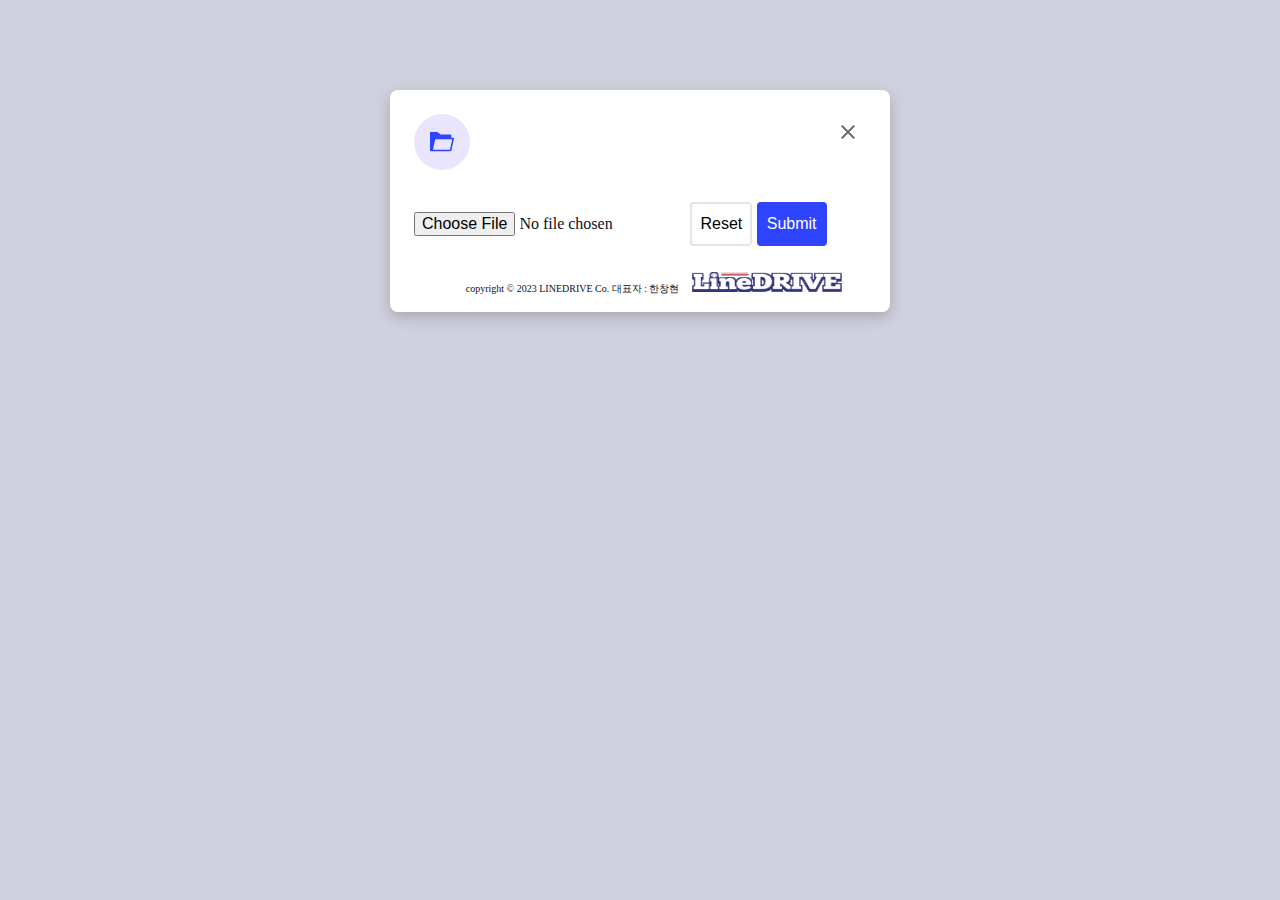
<file: templates/index.html>
<!DOCTYPE html>
<html lang="en">
<head>
    <meta charset="UTF-8">
    <meta http-equiv="X-UA-Compatible" content="IE=edge">
    <meta name="viewport" content="width=device-width, initial-scale=1.0">
    <title>Document</title>
    <link rel="stylesheet" href="../static/css/modal.css">
    <style>
      .footer {
            width : 100%;
            height : 50px;
            background : white;
            text-align : center;
            padding-top : 100px;
            font-family: 'TheJamsil';
            font-weight: 100;
            font-size : 10px;
            padding: 1rem 1.5rem 1.5rem;
            display: flex;
            justify-content: flex-end;
        }
        
        .footer .content {
            padding-bottom : 20px;
        }
        
        .footer img {
            width : 150px;
            height : 20px;
        }
    </style>
</head>
<body>
    <div class = "modal">
        <div class = "modal-header">
            <div class = "modal-logo">
                <span class = "logo-circle">
                    <svg xmlns="http://www.w3.org/2000/svg" xmlns:xlink="http://www.w3.org/1999/xlink" width="512" height="419.116" viewBox="0 0 512 419.116">
                      <defs>
                        <clipPath id="clip-folder-new">
                          <rect width="512" height="419.116" />
                        </clipPath>
                      </defs>
                      <g id="folder-new" clip-path="url(#clip-folder-new)">
                        <path id="Union_1" data-name="Union 1" d="M16.991,419.116A16.989,16.989,0,0,1,0,402.125V16.991A16.989,16.989,0,0,1,16.991,0H146.124a17,17,0,0,1,10.342,3.513L227.217,57.77H437.805A16.989,16.989,0,0,1,454.8,74.761v53.244h40.213A16.992,16.992,0,0,1,511.6,148.657L454.966,405.222a17,17,0,0,1-16.6,13.332H410.053v.562ZM63.06,384.573H424.722L473.86,161.988H112.2Z" fill="var(--c-action-primary)" stroke="" stroke-width="1" />
                      </g>
                    </svg>
                  </span>
            </div>
          <button class="btn-close">
            <svg xmlns="http://www.w3.org/2000/svg" width="24" height="24" viewBox="0 0 24 24"><path fill="none" d="M0 0h24v24H0V0z"/><path d="M19 6.41L17.59 5 12 10.59 6.41 5 5 6.41 10.59 12 5 17.59 6.41 19 12 13.41 17.59 19 19 17.59 13.41 12 19 6.41z" fill="var(--c-text-secondary)"/></svg>
          </button>
        </div>
        <div class="modal-body">
           <form action="http://127.0.0.1:5000/upload", method ="POST", enctype="multipart/form-data">
            <input type = "file" name = "file" style="font-family: TheJamsil">
            <input type = "reset" class="btn-secondary"> 
            <input type = "submit" class="btn-primary">
            </form>
        <div>
        <div class="footer">
            <div class="content">
                <p>copyright © 2023 LINEDRIVE Co.  대표자 : 한창현
                <a style="margin-left : 10px;"><img src="../static/image/Linedrive_Logoline.png"></a></p>
        </div>
    </div>
    </div>
</body>
</html>
</file>
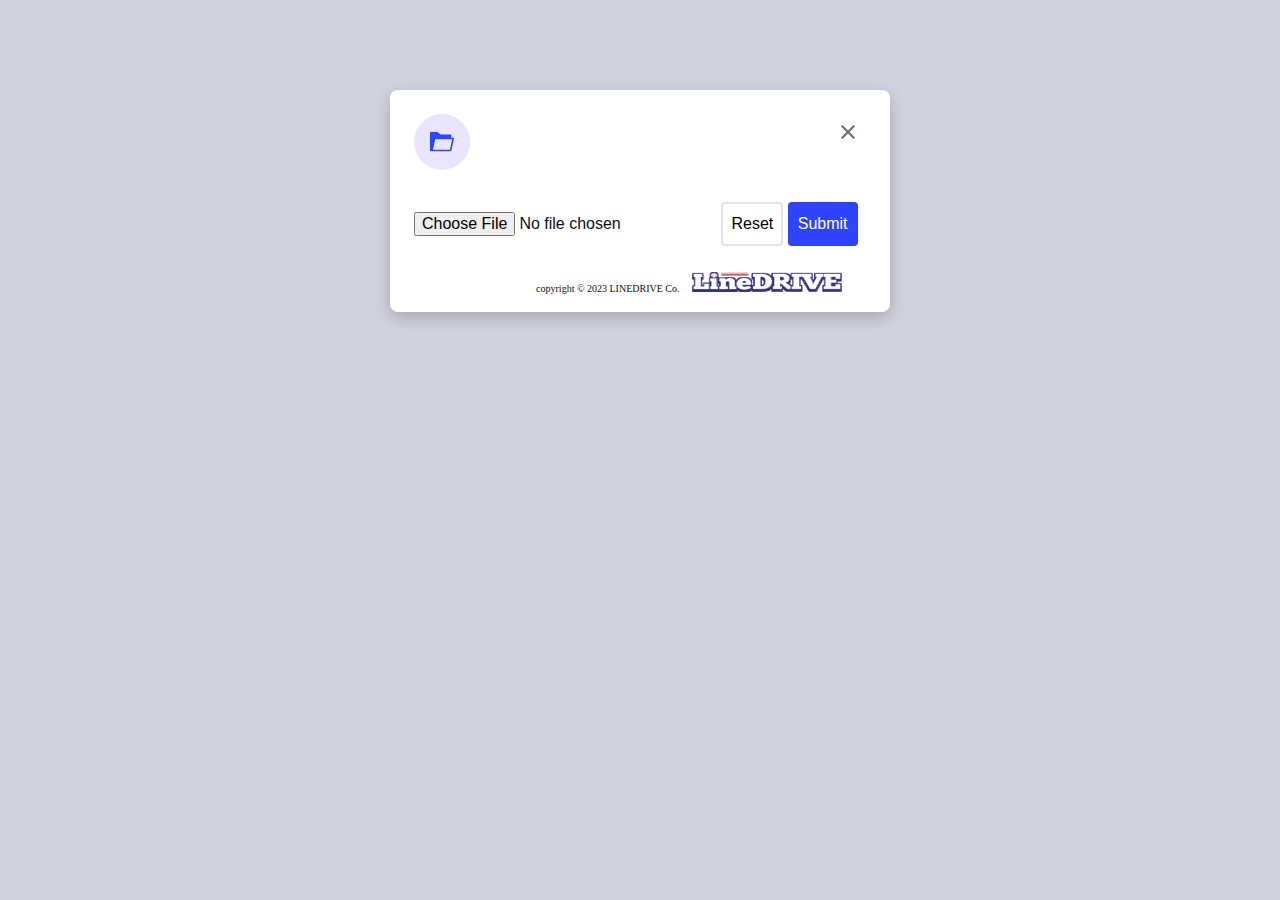
<file: templates/posture.html>
<!DOCTYPE html>
<html lang="en">
<head>
    <meta charset="UTF-8">
    <meta http-equiv="X-UA-Compatible" content="IE=edge">
    <meta name="viewport" content="width=device-width, initial-scale=1.0">
    <title>LineDrive</title>
    <link rel="stylesheet" href="../static/css/modal.css">
    <style>
      .footer {
            width : 100%;
            height : 50px;
            background : white;
            text-align : center;
            padding-top : 100px;
            font-family: 'TheJamsil';
            font-weight: 100;
            font-size : 10px;
            padding: 1rem 1.5rem 1.5rem;
            display: flex;
            justify-content: flex-end;
        }
        
        .footer .content {
            padding-bottom : 20px;
        }
        
        .footer img {
            width : 150px;
            height : 20px;
        }
    </style>
</head>
<body>
    <div class = "modal">
        <div class = "modal-header">
            <div class = "modal-logo">
                <span class = "logo-circle">
                    <svg xmlns="http://www.w3.org/2000/svg" xmlns:xlink="http://www.w3.org/1999/xlink" width="512" height="419.116" viewBox="0 0 512 419.116">
                      <defs>
                        <clipPath id="clip-folder-new">
                          <rect width="512" height="419.116" />
                        </clipPath>
                      </defs>
                      <g id="folder-new" clip-path="url(#clip-folder-new)">
                        <path id="Union_1" data-name="Union 1" d="M16.991,419.116A16.989,16.989,0,0,1,0,402.125V16.991A16.989,16.989,0,0,1,16.991,0H146.124a17,17,0,0,1,10.342,3.513L227.217,57.77H437.805A16.989,16.989,0,0,1,454.8,74.761v53.244h40.213A16.992,16.992,0,0,1,511.6,148.657L454.966,405.222a17,17,0,0,1-16.6,13.332H410.053v.562ZM63.06,384.573H424.722L473.86,161.988H112.2Z" fill="var(--c-action-primary)" stroke="" stroke-width="1" />
                      </g>
                    </svg>
                  </span>
            </div>
          <button class="btn-close" onClick="location.href ='http://localhost:8081/controller/posture'">
            <svg xmlns="http://www.w3.org/2000/svg" width="24" height="24" viewBox="0 0 24 24"><path fill="none" d="M0 0h24v24H0V0z"/><path d="M19 6.41L17.59 5 12 10.59 6.41 5 5 6.41 10.59 12 5 17.59 6.41 19 12 13.41 17.59 19 19 17.59 13.41 12 19 6.41z" fill="var(--c-text-secondary)"/></svg>
          </button>
        </div>
        <div class="modal-body">
           <form action="http://127.0.0.1:5000/result", method ="POST", enctype="multipart/form-data">
            <input type = "file" name = "file" class = "btn-info">
            <input type = "reset" class="btn-secondary"> 
            <input type = "submit" class="btn-primary">
            </form>
        <div>
        <div class="footer">
            <div class="content">
                <p>copyright © 2023 LINEDRIVE Co.
                <a style="margin-left : 10px;"><img src="../static/image/Linedrive_Logoline.png"></a></p>
        </div>
    </div>
    </div>
</body>
</html>
</file>
<file: static/css/modal.css>
*, *:after, *:before {
  box-sizing: border-box;
}

:root {
  --c-action-primary: #2e44ff;
  --c-action-primary-accent: #e9e5ff;
  --c-action-secondary: #e5e5e5;
  --c-text-primary: #0d0f21;
  --c-text-secondary: #6a6b76;
  --c-background-primary: #d0d1de;
}

body {
  font-family: "Inter", sans-serif;
  color: var(--c-text-primary);
  background-color: var(--c-background-primary);
  line-height: 1.5;
}

input, button, select, textarea {
  font: inherit;
}

.modal {
  width: 90%;
  max-width: 500px;
  margin-left: auto;
  margin-right: auto;
  margin-top: 10vh;
  margin-bottom: 10vh;
  background-color: #FFF;
  border-radius: 0.5rem;
  box-shadow: 0 5px 15px rgba(0, 0, 0, 0.2);
}

.modal-header {
  display: flex;
  align-items: flex-start;
  justify-content: space-between;
  padding: 1.5rem 1.5rem 1rem;
}

.logo-circle {
  width: 3.5rem;
  height: 3.5rem;
  display: flex;
  justify-content: center;
  align-items: center;
  border-radius: 50%;
  background-color: var(--c-action-primary-accent);
}

.logo-circle svg {
  max-width: 1.5rem;
}

.btn-close {
  display: flex;
  align-items: center;
  justify-content: center;
  width: 2.25rem;
  height: 2.25rem;
  border-radius: 0.25rem;
  border: none;
  background-color: transparent;
}
.btn-close:hover, .btn-close:focus {
  background-color: var(--c-action-primary-accent);
}

.modal-body {
  padding: 1rem 1.5rem;
}

.modal-title {
  font-weight: 700;
}

.modal-description {
  color: var(--c-text-secondary);
}

.upload-area {
  margin-top: 1.25rem;
  border: none;
  background-image: url("data:image/svg+xml,%3csvg width='100%25' height='100%25' xmlns='http://www.w3.org/2000/svg'%3e%3crect width='100%25' height='100%25' fill='none' stroke='%23ccc' stroke-width='3' stroke-dasharray='6%2c 14' stroke-dashoffset='0' stroke-linecap='square'/%3e%3c/svg%3e");
  background-color: transparent;
  padding: 3rem;
  width: 100%;
  display: flex;
  flex-direction: column;
  align-items: center;
}
.upload-area:hover, .upload-area:focus {
  background-image: url("data:image/svg+xml,%3csvg width='100%25' height='100%25' xmlns='http://www.w3.org/2000/svg'%3e%3crect width='100%25' height='100%25' fill='none' stroke='%232e44ff' stroke-width='3' stroke-dasharray='6%2c 14' stroke-dashoffset='0' stroke-linecap='square'/%3e%3c/svg%3e");
}

.upload-area-icon {
  display: block;
  width: 2.25rem;
  height: 2.25rem;
}
.upload-area-icon svg {
  max-height: 100%;
  max-width: 100%;
}

.upload-area-title {
  margin-top: 1rem;
  display: block;
  font-weight: 700;
  color: var(--c-text-primary);
}

.upload-area-description {
  display: block;
  color: var(--c-text-secondary);
}
.upload-area-description strong {
  color: var(--c-action-primary);
  font-weight: 700;
}

.modal-footer {
  padding: 1rem 1.5rem 1.5rem;
  display: flex;
  justify-content: flex-end;
}
.modal-footer [class*=btn-] {
  margin-left: 0.75rem;
}

.btn-secondary, .btn-primary{
  padding: 0.5rem 0.5rem;
  font-weight: 500;
  border: 2px solid var(--c-action-secondary);
  border-radius: 0.25rem;
  background-color: transparent;
}

.btn-primary {
  color: #FFF;
  background-color: var(--c-action-primary);
  border-color: var(--c-action-primary);
}
</file>
